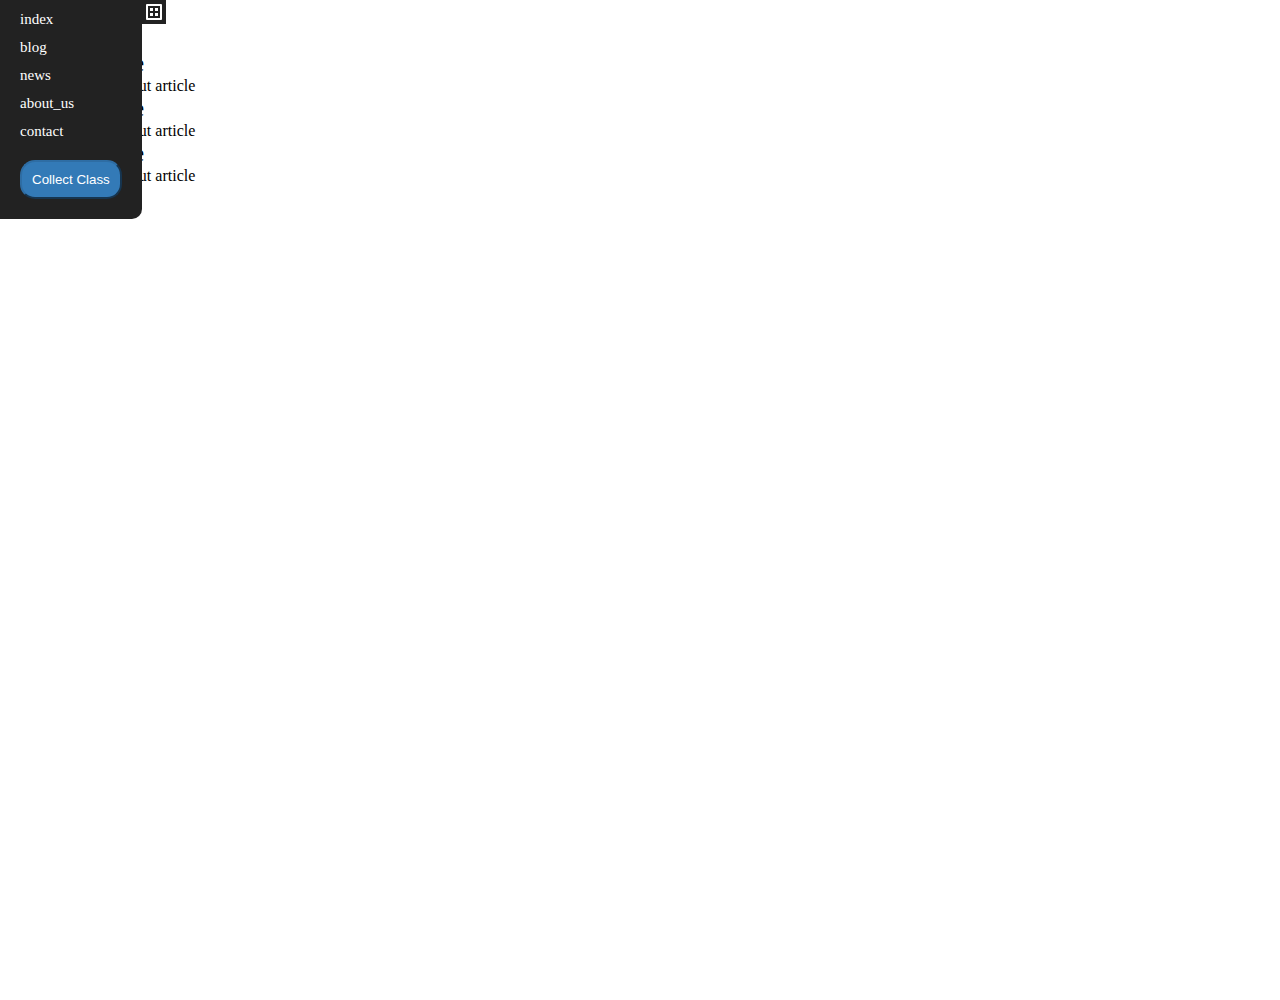
<file: site_1_allFastClassSearchNavigation/index.html>
<!DOCTYPE html>
<html lang="ru">
	<head>
<!--		<link rel="stylesheet" href="https://maxcdn.bootstrapcdn.com/font-awesome/4.5.0/css/font-awesome.min.css">-->
		<link rel="stylesheet" href="css/main.css">
		<!-- content of the head -->
		<script src="https://code.jquery.com/jquery-1.12.4.js"></script>
		<script src="js/main.js"></script>
		<script src="js/classCollect.js"></script>
		<script src="js/vidget.js"></script>
	</head>
	<body>
		<header class="header"></header>
		<div class="wrapper">
			<div class="base">
				<ul class="article_list">
					<li class="article_item">
						<div class="article_block">
							<h2 class="article_title red_mod">Some tile</h2>
							<div class="article_def">
								<p>some text about article</p>
							</div>
						</div>
					</li>
					<li class="article_item">
						<div class="article_block">
							<h2 class="article_title green_mod">Some tile</h2>
							<div class="article_def">
								<p>some text about article</p>
							</div>
						</div>
					</li>
					<li class="article_item">
						<div class="article_block">
							<h2 class="article_title">Some tile</h2>
							<div class="article_def big_mod">
								<p>some text about article</p>
							</div>
						</div>
					</li>
				</ul>

			</div>
		</div>
		<footer class="footer"></footer>
	</body>
</html>
</file>
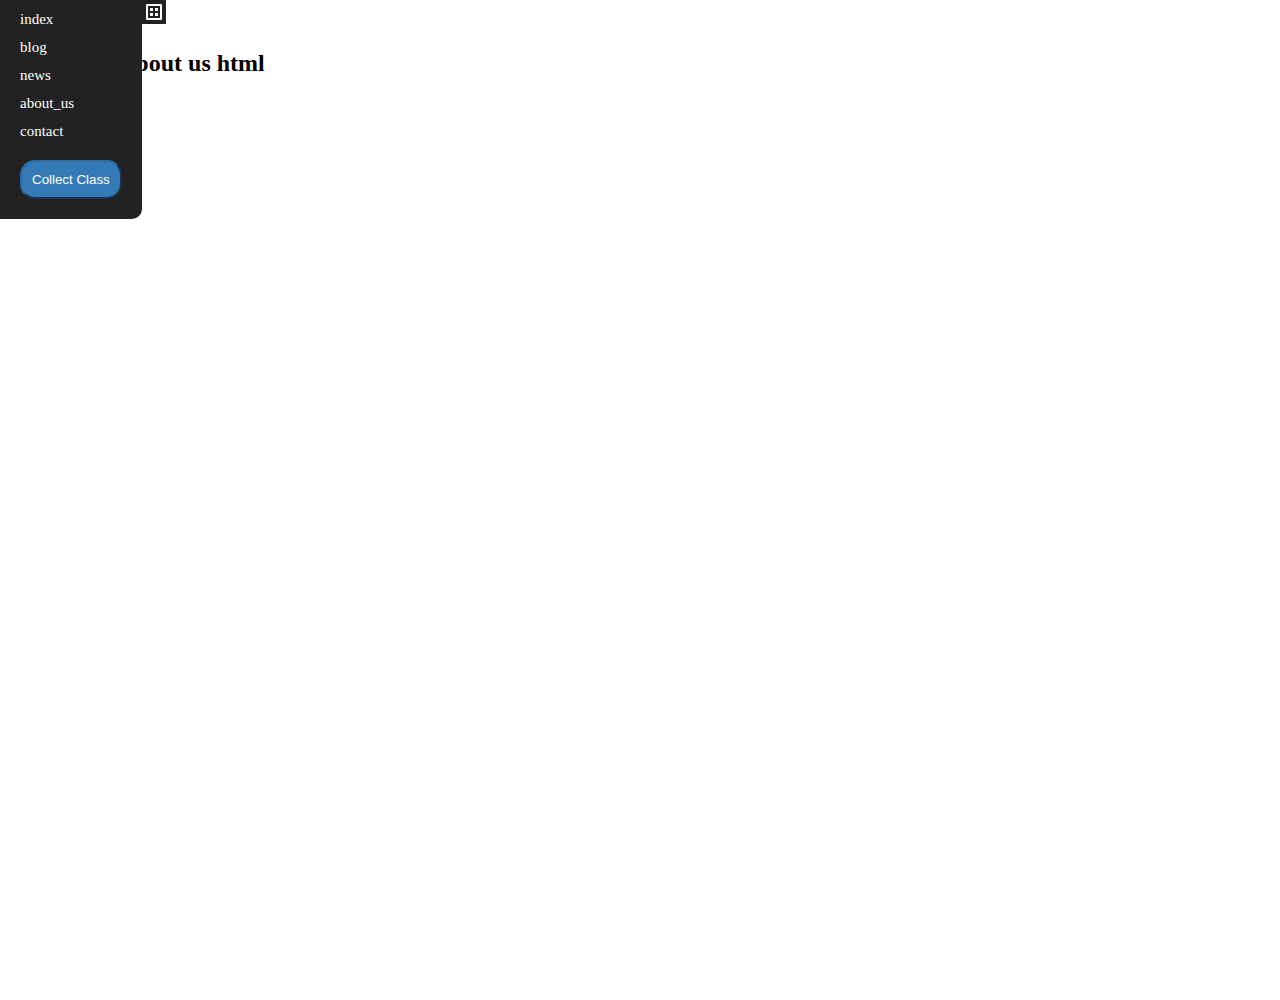
<file: site_1_allFastClassSearchNavigation/about_us.html>
<!DOCTYPE html>
<html lang="en">
<head>
	<meta charset="UTF-8">
	<title>Document</title>
	<link rel="stylesheet" href="css/main.css">
	<script src="https://code.jquery.com/jquery-1.12.4.js"></script>
	<script src="js/main.js"></script>
	<script src="js/classCollect.js"></script>
	<script src="js/vidget.js"></script>
</head>
<body>
	<h2>This is about us html</h2>
</body>
</html>
</file>
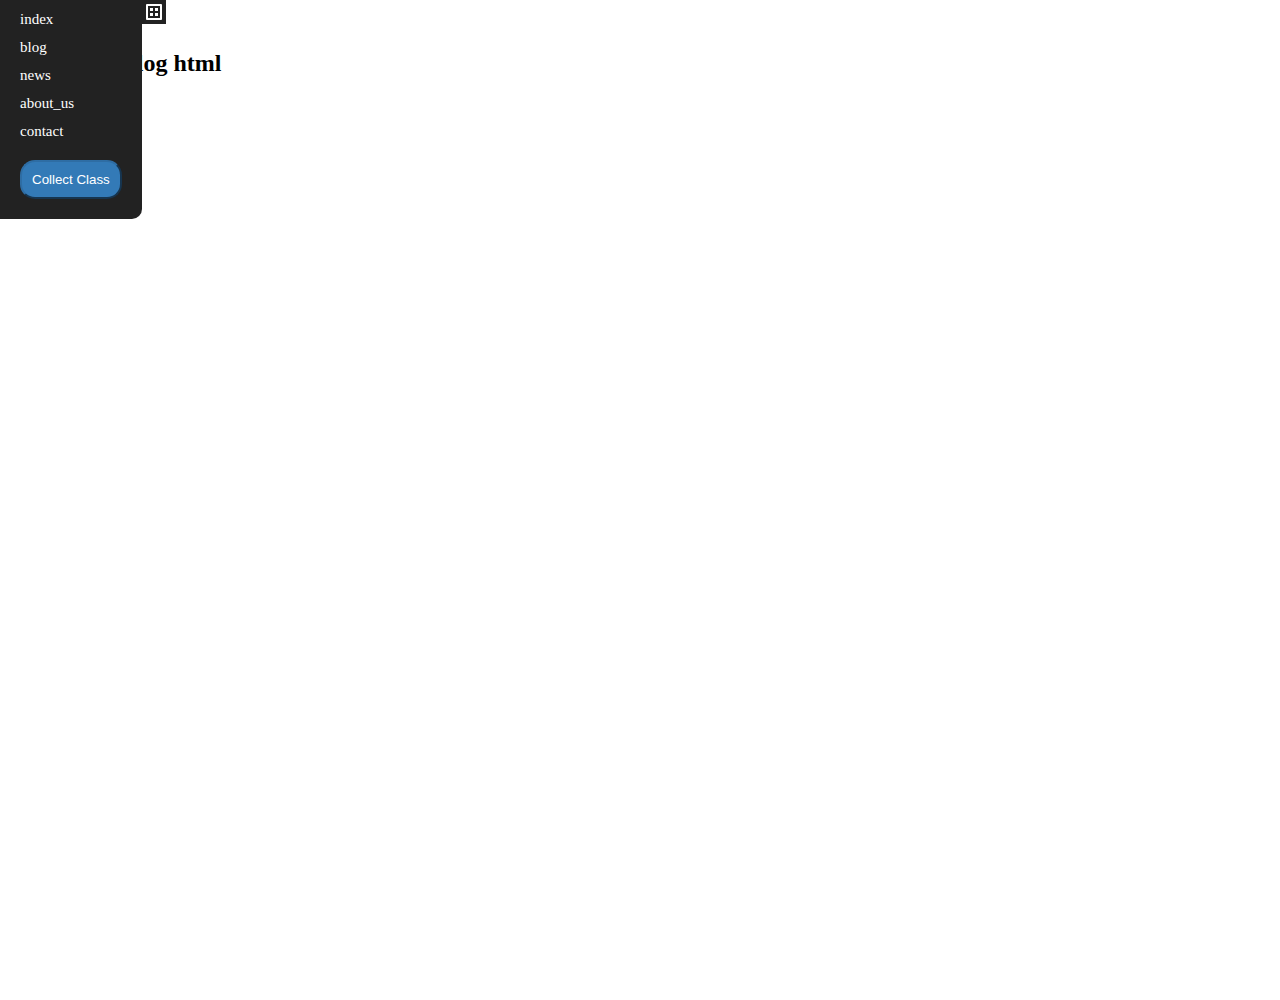
<file: site_1_allFastClassSearchNavigation/blog.html>
<!DOCTYPE html>
<html lang="en">
<head>
	<meta charset="UTF-8">
	<title>Document</title>
	<link rel="stylesheet" href="css/main.css">
	<script src="https://code.jquery.com/jquery-1.12.4.js"></script>
	<script src="js/main.js"></script>
	<script src="js/classCollect.js"></script>
	<script src="js/vidget.js"></script>
</head>
<body>
	<h2>This is blog html</h2>
</body>
</html>
</file>
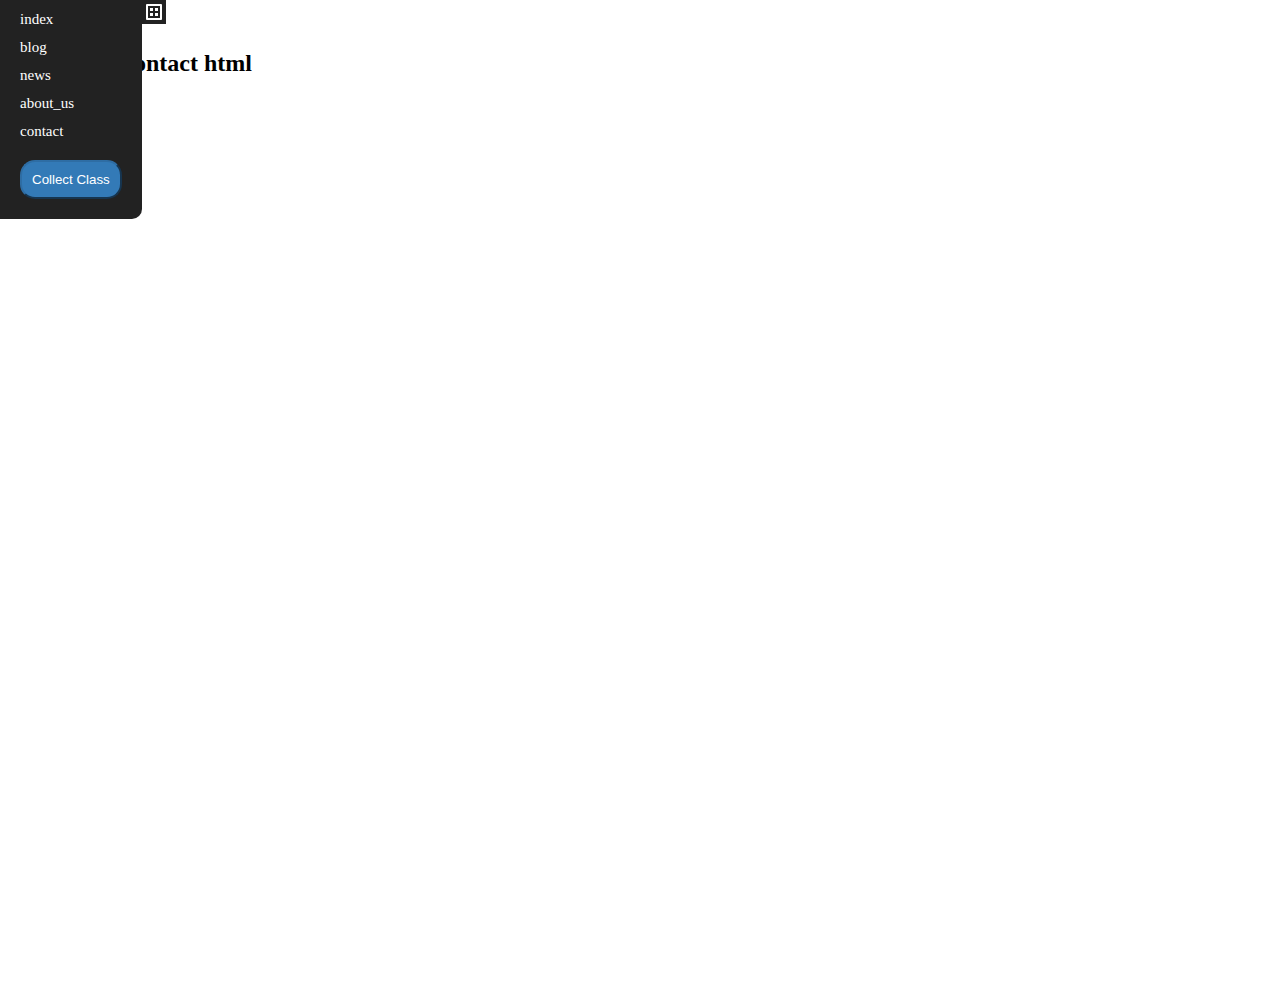
<file: site_1_allFastClassSearchNavigation/contact.html>
<!DOCTYPE html>
<html lang="en">
<head>
	<meta charset="UTF-8">
	<title>Document</title>
	<link rel="stylesheet" href="css/main.css">
	<script src="https://code.jquery.com/jquery-1.12.4.js"></script>
	<script src="js/main.js"></script>
	<script src="js/classCollect.js"></script>
	<script src="js/vidget.js"></script>
</head>
<body>
	<h2 class="new_header">This is contact html</h2>
</body>
</html>
</file>
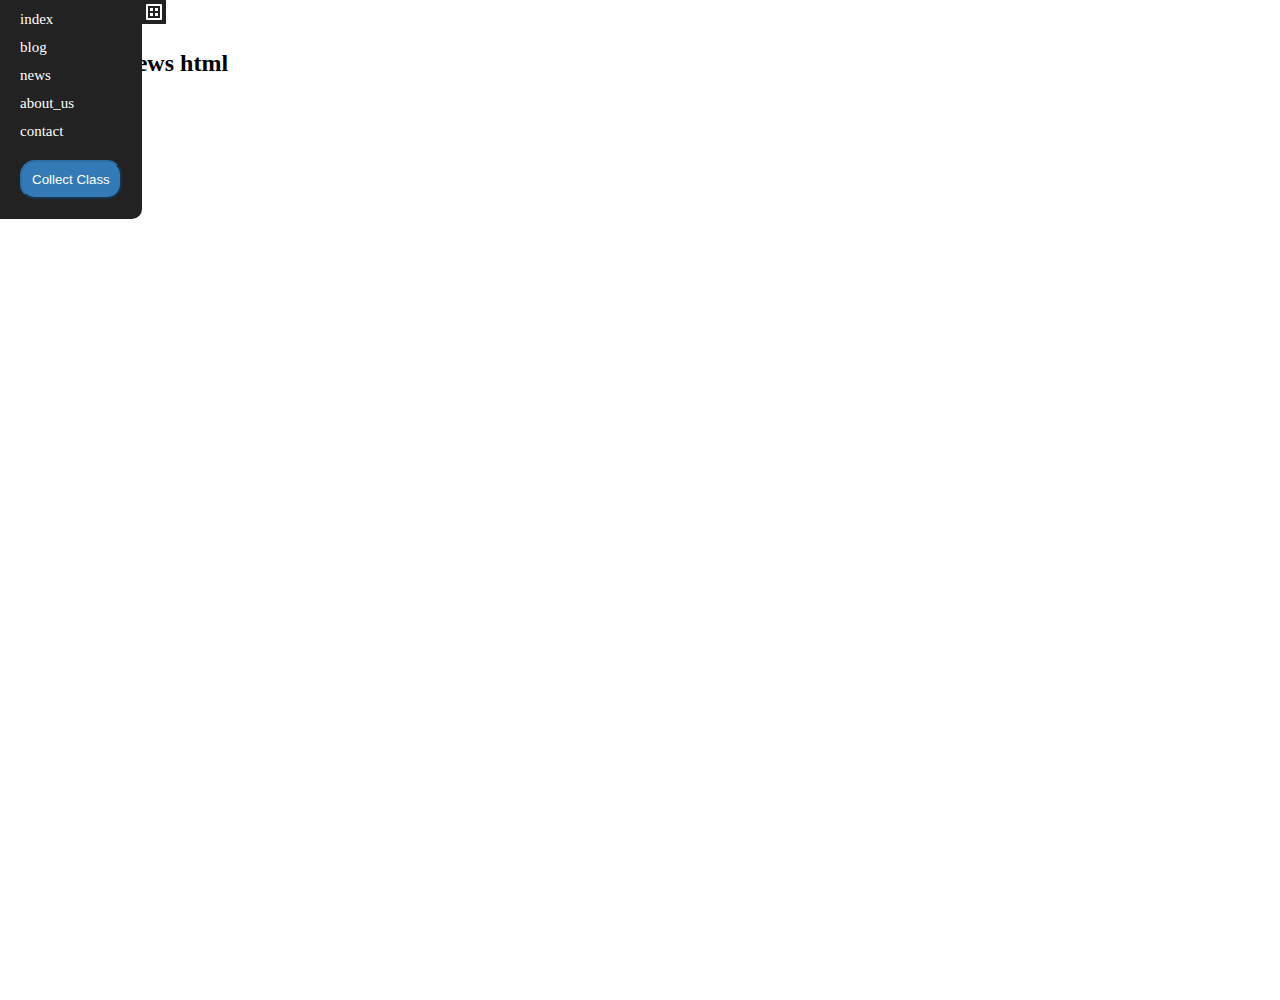
<file: site_1_allFastClassSearchNavigation/news.html>
<!DOCTYPE html>
<html lang="en">
<head>
	<meta charset="UTF-8">
	<title>Document</title>
	<link rel="stylesheet" href="css/main.css">
	<script src="https://code.jquery.com/jquery-1.12.4.js"></script>
	<script src="js/main.js"></script>
	<script src="js/classCollect.js"></script>
	<script src="js/vidget.js"></script>
</head>
<body>
	<h2>This is news html</h2>
</body>
</html>
</file>
<file: site_1_allFastClassSearchNavigation/css/main.css>
* {
	margin: 0;
	padding: 0;
}
@font-face {
	  font-family: 'fontello';
	  src: url('../font/fontello.eot?50573067');
	  src: url('../font/fontello.eot?50573067#iefix') format('embedded-opentype'),
		   url('../font/fontello.woff?50573067') format('woff'),
		   url('../font/fontello.ttf?50573067') format('truetype'),
		   url('../font/fontello.svg?50573067#fontello') format('svg');
	  font-weight: normal;
	  font-style: normal;
	}
.clearfix:after {
	content: "";
	display: table;
	clear: both;
}
body{
	padding: 50px;
	height: 900px;
}
body ul {
	list-style: none;
	
}
input[type=button]{
    display: block;
    margin: 10px auto;
    padding: 10px;
    border-radius: 15px;
    text-align: center;
    color: #fff;
    background-color: #337ab7;
    border-color: #2e6da4;
    outline: none;
}
input[type=button]:hover {
    background-color: #286090;
    border-color: #204d74;
/*    color: #000;*/
	text-decoration: underline;
}

h3{
    margin: 0px 15px 25px 15px;
    font-family: Tahoma;
    text-align: center;
}
.modal p{
    margin: 15px 0 0 25px;
}
.modal_close {
    position: absolute;
    top: -40px;
    right: -31px;
    width: 20px;
    height: 20px;
    text-decoration: none;
    text-align: center;
    font-family: Arial,sans-serif;
    font-size: 20px;
    line-height: 18px;
    font-weight: bold;
    border-radius: 50%;
    background-color: #000;
    color: #fff;
    cursor: pointer;
}


/*==============================START of fancybox=============================*/
.overlay {
  position: fixed;
  top: 0;
  left: 0;
  width: 100%;
  height: 100%;
  background-color: #000000;
  opacity: 0.8; }

.modal-wrap:before {
  content: '';
  display: inline-block;
  height: 100%;
  vertical-align: middle; }

.modal-wrap {
  position: fixed;
  width: 100%;
  height: 100%;
  bottom: 100px;
  top: 0;
  right: 0;
  bottom: 0;
  left: 0;
  text-align: center; }

.modal {
  position: relative;
  display: inline-block;
  width: 45%;
  padding: 15px 25px;
	
  vertical-align: middle;
  border: 5px solid #b4b2b2;
  border-radius: 5px;
  -webkit-box-shadow: 10px 6px 49px 1px black;
  -moz-box-shadow: 10px 6px 49px 1px black;
  box-shadow: 10px 6px 49px 1px black;
  text-align: left;
  cursor: pointer; 
  background-color: #f8f3ec;
	
	animation: pulse 1s ease;
}

@keyframes pulse {
  0% {	
	transform: translateY(-999px);
  }
  100% {
	transform: translateY(10px);
  }
}

.item-delete{
	position: absolute;
	top: -45px;
	right: -50px;
	padding: 25px;
	color: #ff9797;
	text-align: center;
	vertical-align: middle;
	cursor: pointer;
	font-family: "fontello";
	font-style: normal;
	font-weight: normal;
	visibility: hidden;
}
.item-delete:hover{
	color: red;
	-webkit-transform: scale(1.5, 1.5);
	-ms-transform: scale(1.5, 1.5);
	transform: scale(1.5, 1.5);
}
.modal:hover .item-delete {
	visibility: visible;
	-webkit-transition: -webkit-transform .2s;
	transition: -webkit-transform .2s;
	transition: transform .2s;
	transition: transform .2s, -webkit-transform .2s;
}
</file>
